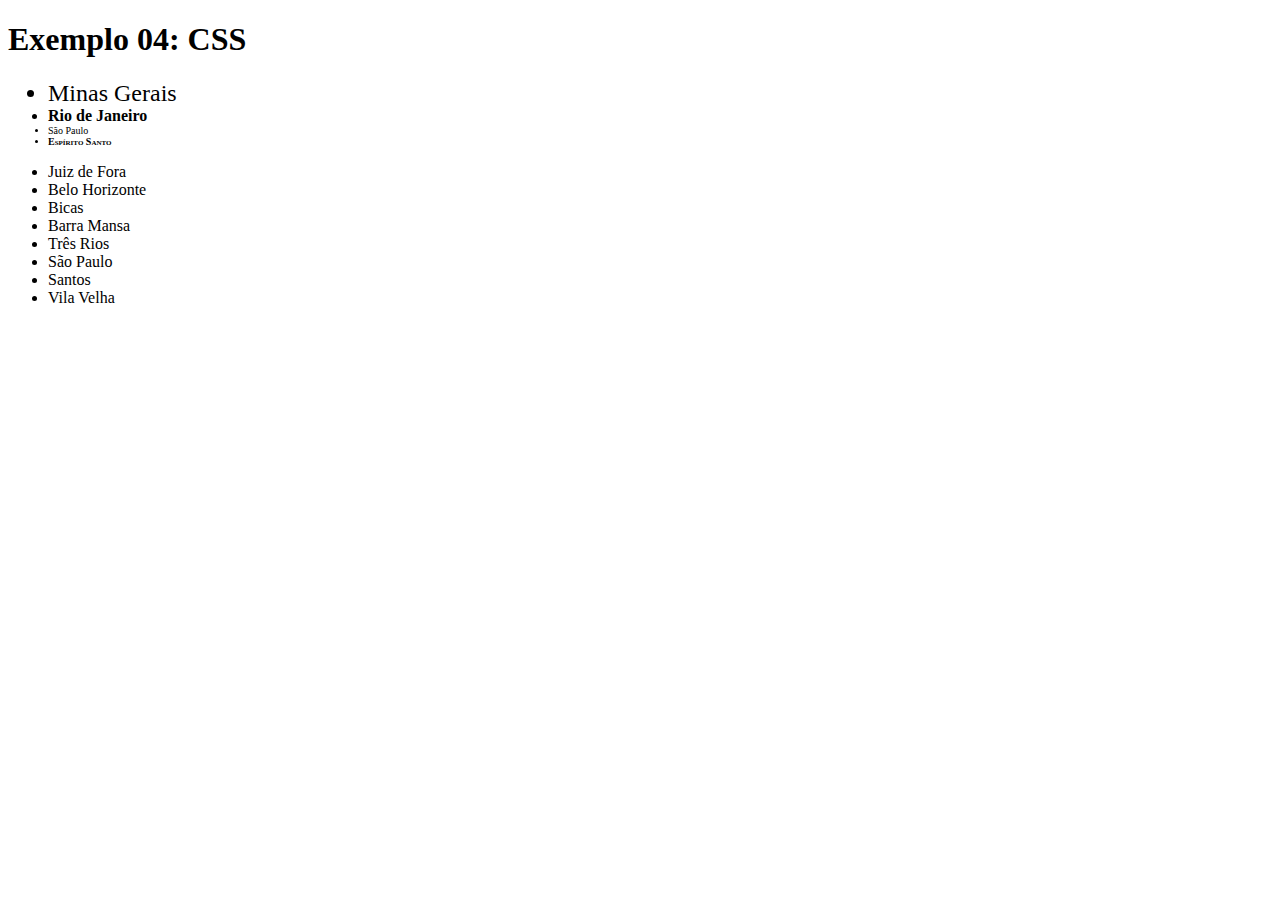
<file: index.html>
<!DOCTYPE html>
<html lang="pt">
  <head>
    <meta charset="UTF-8" />
    <meta http-equiv="X-UA-Compatible" content="IE=edge" />
    <meta name="viewport" content="width=device-width, initial-scale=1.0" />
    <title>Exemplo 04: CSS</title>
    <style>
        li{
            text-decoration: unrderline;
        }
    </style>
  </head>
  <body>
    <h1>Exemplo 04: CSS</h1>
    <ul>
      <li style="font-size: x-large">Minas Gerais</li>
      <li style="font-weight: bolder">Rio de Janeiro</li>
      <li style="font-size: x-small; font-weight: lighter">São Paulo</li>
      <li
        style="
          font-size: x-small;
          font-weight: bolder;
          font-variant: small-caps;
        "
      >
        Espírito Santo
      </li>
    </ul>
    <ul>
      <li>Juiz de Fora</li>
      <li>Belo Horizonte</li>
      <li>Bicas</li>
      <li>Barra Mansa</li>
      <li>Três Rios</li>
      <li>São Paulo</li>
      <li>Santos</li>
      <li>Vila Velha</li>
    </ul>
  </body>
</html>
</file>
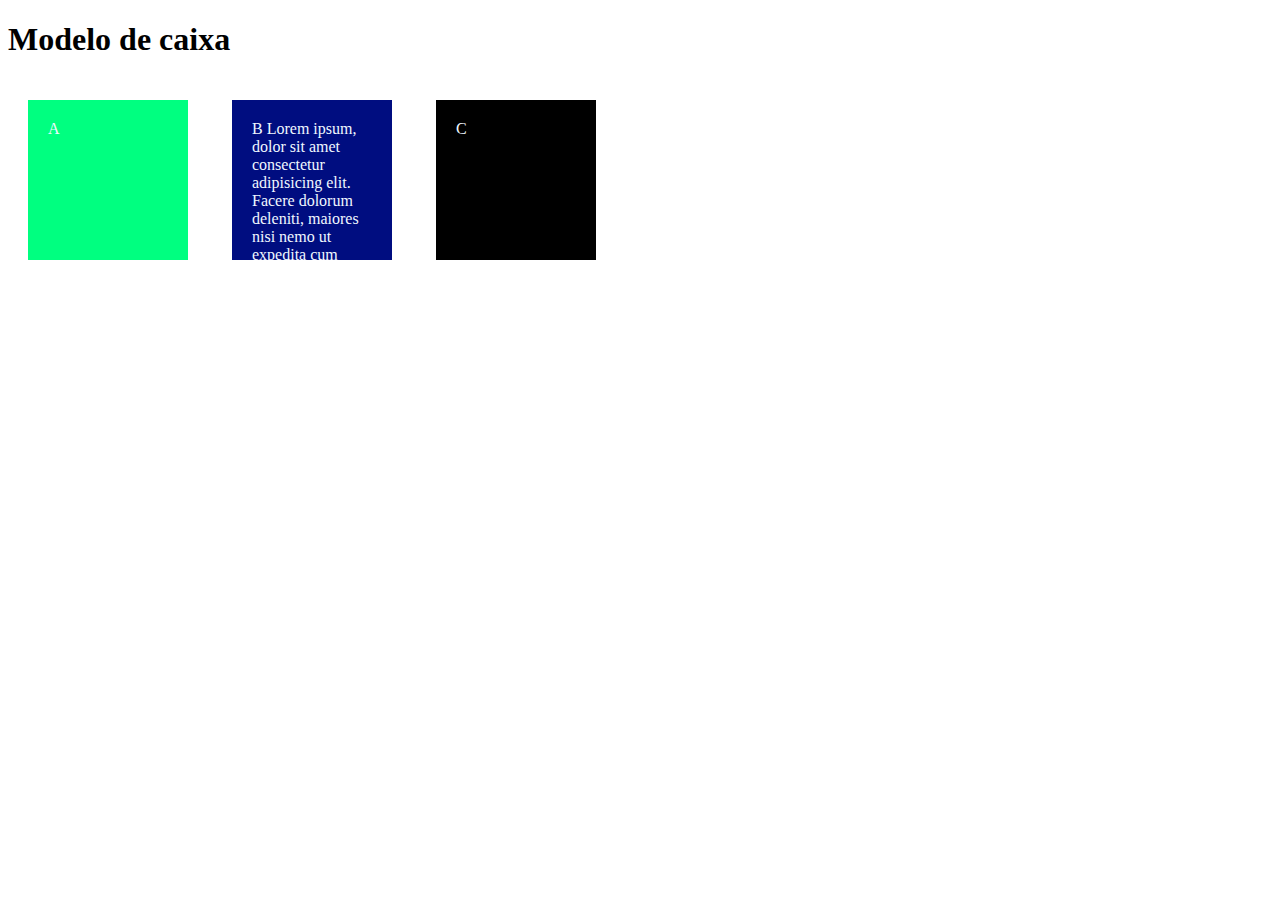
<file: boxmodel.html>
<!DOCTYPE html>
<html lang="pt">

<head>
    <meta charset="UTF-8">
    <meta http-equiv="X-UA-Compatible" content="IE=edge">
    <meta name="viewport" content="width=device-width, initial-scale=1.0">
    <title>Moedelo de caixa</title>
    <link rel="stylesheet" href="box.css">
</head>

<body>
    <h1>Modelo de caixa</h1>
    <div id="a">A</div>
    <div id="b">B Lorem ipsum, dolor sit amet consectetur adipisicing elit.
    Facere dolorum deleniti, maiores nisi nemo ut expedita cum vitae, eos
    atque, accusamus voluptatem consectetur fuga laboriosam. Nihil eos pariatur
     aliquam! Numquam!</div>
    <div>C</div>
</body>

</html>
</file>
<file: box.css>
div {
    background-color: black;
    color: aliceblue;
    display: inline-block;
    width: 120px;
    height: 120px;
    overflow: auto;
    padding: 20px;
    margin: 20px;
}

#a {
    background-color: rgb(0, 255, 128);
}

#b {
    background-color: rgb(0, 13, 128);
}
</file>
